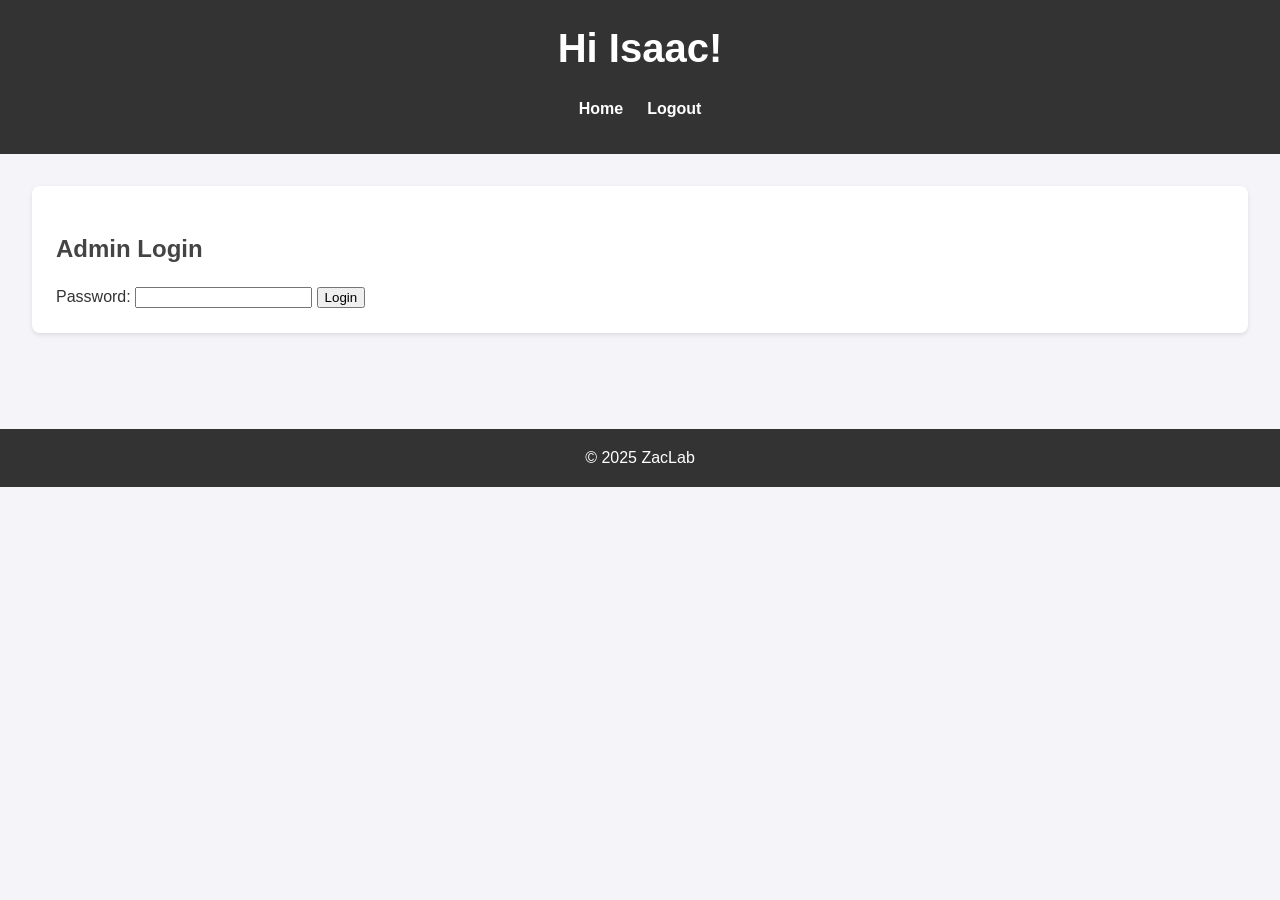
<file: portfolio-website/admin.html>
<!DOCTYPE html>
<html lang="en">
<head>
    <meta charset="UTF-8">
    <meta name="viewport" content="width=device-width, initial-scale=1.0">
    <title>Admin Dashboard</title>
    <link rel="stylesheet" href="styles/style.css">
</head>
<body>
    <header>
        <h1>Hi Isaac!</h1>
        <nav>
            <ul>
                <li><a href="index.html">Home</a></li>
                <li><a href="#" id="logout">Logout</a></li>
            </ul>
        </nav>
    </header>

    <main>
        <section id="adminLogin">
            <h2>Admin Login</h2>
            <form id="adminLoginForm">
                <label for="adminPassword">Password:</label>
                <input type="password" id="adminPassword" name="adminPassword" required>
                <button type="submit">Login</button>
            </form>
            <p id="loginError" style="color: red; display: none;">Invalid password. Please try again.</p>
        </section>

        <section id="manageBlogs" style="display: none;">
            <h2>Manage Blogs</h2>
            <button id="addBlog">Add New Blog</button>
            <div id="blogList">
                <!-- Blog entries will be dynamically loaded here -->
            </div>
        </section>

        <section id="managePhotography" style="display: none;">
            <h2>Manage Photography</h2>
            <button id="uploadPhoto">Upload New Photo</button>
            <div id="photoGallery">
                <!-- Photo entries will be dynamically loaded here -->
            </div>
        </section>
    </main>

    <footer>
        <p>&copy; 2025 ZacLab</p>
    </footer>

    <script src="scripts/admin.js"></script>
</body>
</html>
</file>
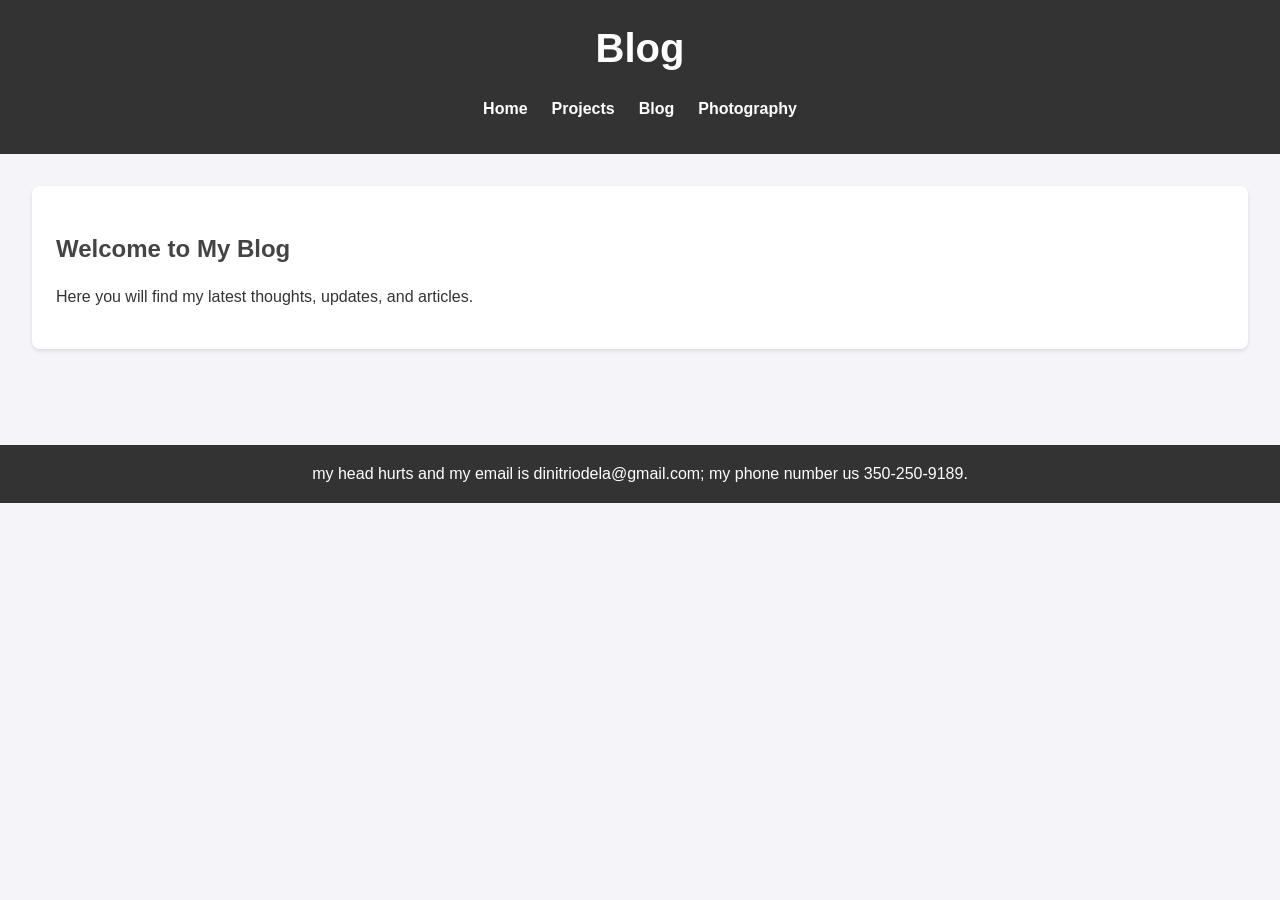
<file: portfolio-website/blog.html>
<!DOCTYPE html>
<html lang="en">
<head>
    <meta charset="UTF-8">
    <meta name="viewport" content="width=device-width, initial-scale=1.0">
    <title>ZacLab (Blog)</title>
    <link rel="stylesheet" href="styles/style.css">
</head>
<body>
    <header>
        <h1>Blog</h1>
        <nav>
            <ul>
                <li><a href="index.html">Home</a></li>
                <li><a href="projects.html">Projects</a></li>
                <li><a href="blog.html">Blog</a></li>
                <li><a href="photography.html">Photography</a></li>
            </ul>
        </nav>
    </header>
    
    <main>
        <section id="blog">
            <h2>Welcome to My Blog</h2>
            <p>Here you will find my latest thoughts, updates, and articles.</p>
            <div id="blogEntries">
                <!-- Blog content will be dynamically loaded here -->
            </div>
        </section>
    </main>
    
    <footer>
        <p> my head hurts and my email is dinitriodela@gmail.com; my phone number us 350-250-9189.</p>
    </footer>

    <script>
        document.addEventListener('DOMContentLoaded', () => {
            const blogEntries = JSON.parse(localStorage.getItem('blogs')) || [];
            const blogContainer = document.getElementById('blogEntries');

            blogEntries.forEach(blog => {
                const blogElement = document.createElement('div');
                blogElement.classList.add('blog-entry');
                blogElement.innerHTML = `
                    <h3>${blog.title}</h3>
                    <p>${blog.content}</p>
                `;
                blogContainer.appendChild(blogElement);
            });
        });
    </script>
</body>
</html>
</file>
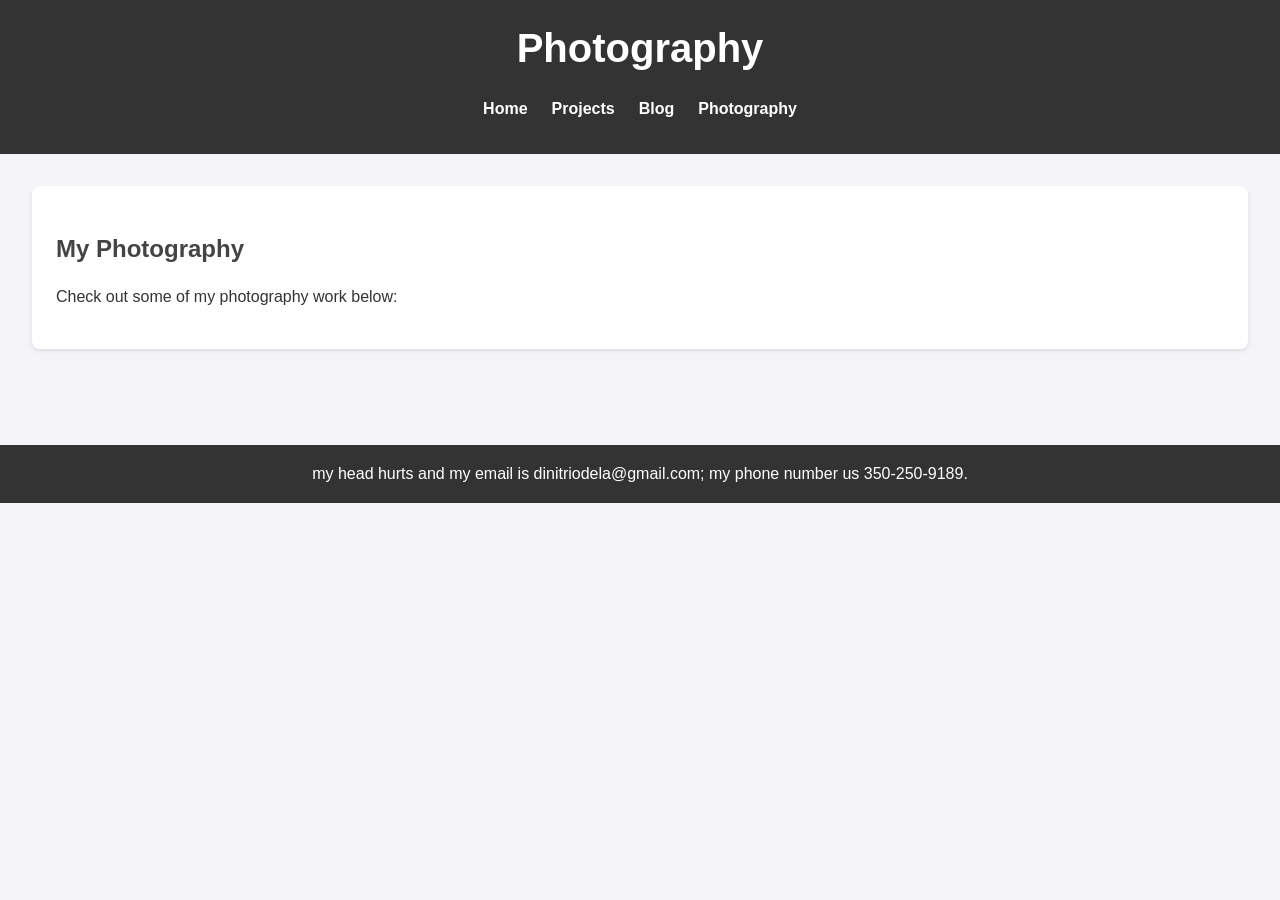
<file: portfolio-website/photography.html>
<!DOCTYPE html>
<html lang="en">
<head>
    <meta charset="UTF-8">
    <meta name="viewport" content="width=device-width, initial-scale=1.0">
    <title>ZacLab (Photography)</title>
    <link rel="stylesheet" href="styles/style.css">
</head>
<body>
    <header>
        <h1>Photography</h1>
        <nav>
            <ul>
                <li><a href="index.html">Home</a></li>
                <li><a href="projects.html">Projects</a></li>
                <li><a href="blog.html">Blog</a></li>
                <li><a href="photography.html">Photography</a></li>
            </ul>
        </nav>
    </header>
    
    <main>
        <section id="photography">
            <h2>My Photography</h2>
            <p>Check out some of my photography work below:</p>
            <div class="gallery" id="photoGallery">
                <!-- Photo entries will be dynamically loaded here -->
            </div>
        </section>
    </main>

    <script>
        document.addEventListener('DOMContentLoaded', () => {
            const photoEntries = JSON.parse(localStorage.getItem('photos')) || [];
            const photoGallery = document.getElementById('photoGallery');

            photoEntries.forEach(photo => {
                const photoElement = document.createElement('div');
                photoElement.classList.add('photo-entry');
                photoElement.innerHTML = `
                    <h3>${photo.title}</h3>
                    <img src="${photo.url}" alt="${photo.title}">
                `;
                photoGallery.appendChild(photoElement);
            });
        });
    </script>
    
    <footer>
        <p> my head hurts and my email is dinitriodela@gmail.com; my phone number us 350-250-9189.</p>
    </footer>
</body>
</html>
</file>
<file: portfolio-website/styles/style.css>
body {
    font-family: 'Arial', sans-serif;
    margin: 0;
    padding: 0;
    line-height: 1.6;
    background-color: #f4f4f9;
    color: #333;
}

header {
    background: #333;
    color: #fff;
    padding: 1rem 0;
    text-align: center;
}

header h1 {
    margin: 0;
    font-size: 2.5rem;
}

nav ul {
    list-style: none;
    padding: 0;
    display: flex;
    justify-content: center;
    gap: 1.5rem;
}

nav ul li a {
    color: #fff;
    text-decoration: none;
    font-weight: bold;
}

nav ul li a:hover {
    text-decoration: underline;
}

main {
    padding: 2rem;
}

section {
    margin-bottom: 2rem;
    padding: 1.5rem;
    background: #fff;
    border-radius: 8px;
    box-shadow: 0 2px 4px rgba(0, 0, 0, 0.1);
}

h2 {
    color: #444;
    margin-bottom: 1rem;
}

ul {
    list-style: disc;
    padding-left: 1.5rem;
}

footer {
    text-align: center;
    padding: 1rem 0;
    background: #333;
    color: #fff;
    margin-top: 2rem;
}

footer p {
    margin: 0;
}

.gallery {
    display: grid;
    grid-template-columns: repeat(auto-fit, minmax(150px, 1fr));
    gap: 1rem;
}

.gallery img {
    width: 100%;
    border-radius: 8px;
    box-shadow: 0 2px 4px rgba(0, 0, 0, 0.1);
}

/* Add this to your CSS */
header {
    position: sticky;
    top: 0;
    z-index: 1000;
}

.download-button {
    display: inline-block;
    padding: 10px 15px;
    margin: 10px 0;
    background-color: #007BFF;
    color: #fff;
    text-decoration: none;
    border-radius: 5px;
    font-weight: bold;
}

.download-button:hover {
    background-color: #0056b3;
}
</file>
